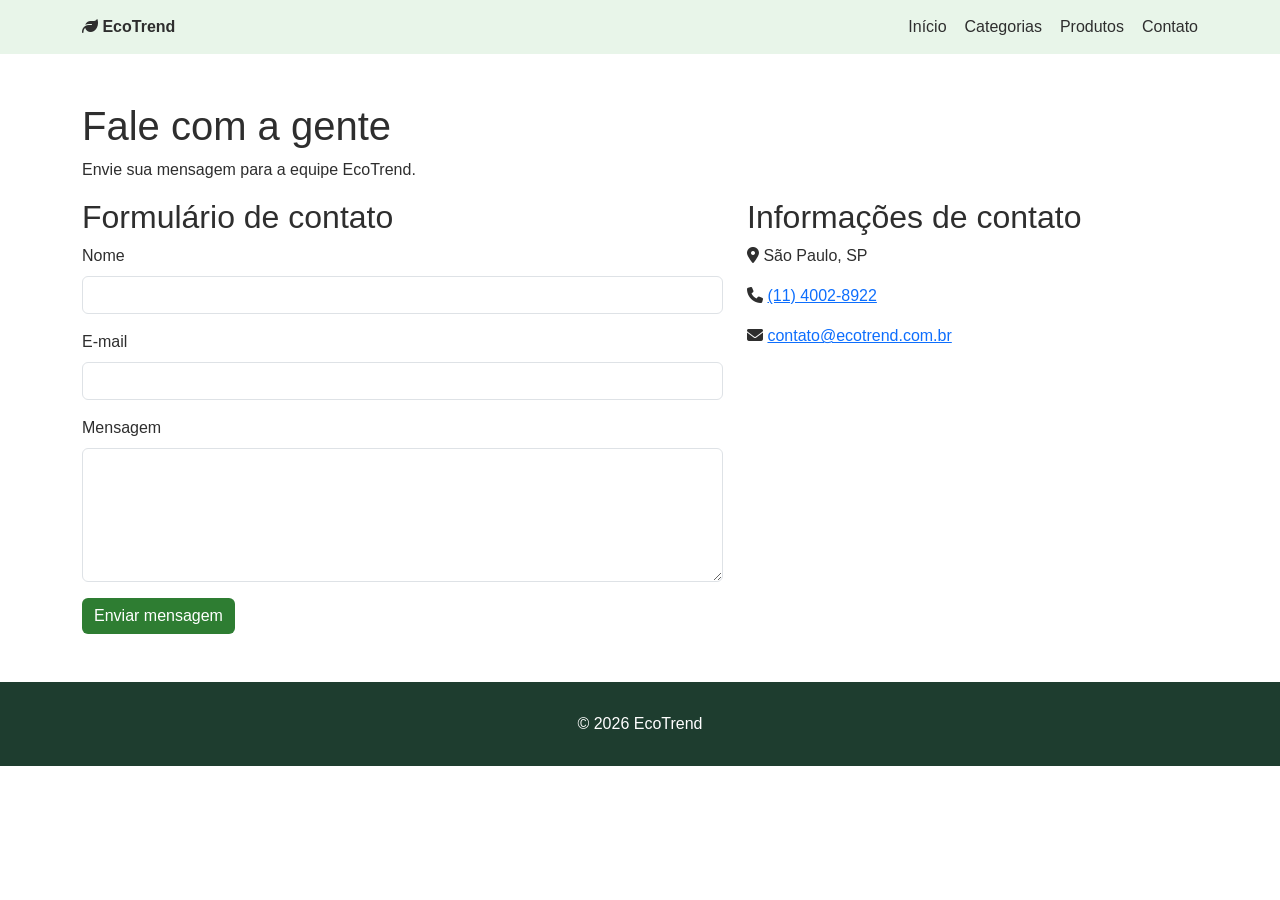
<file: contato.html>
<!DOCTYPE html>
<html lang="pt-BR">
<head>
    <meta charset="UTF-8">
    <meta name="viewport" content="width=device-width, initial-scale=1.0">
    <meta name="description" content="Entre em contato com a EcoTrend.">
    <title>Contato - EcoTrend</title>
    <link rel="stylesheet" href="https://cdn.jsdelivr.net/npm/bootstrap@5.3.3/dist/css/bootstrap.min.css">
    <link rel="stylesheet" href="https://cdnjs.cloudflare.com/ajax/libs/font-awesome/6.5.2/css/all.min.css">
    <link rel="stylesheet" href="css/style.css">
</head>
<body>
    <header class="navbar-eco">
        <nav class="container menu-eco" aria-label="Menu principal">
            <a class="navbar-brand fw-bold" href="index.html"><i class="fa-solid fa-leaf" aria-hidden="true"></i> EcoTrend</a>
            <ul class="menu-links">
                <li><a href="index.html">Início</a></li>
                <li><a href="categoria.html">Categorias</a></li>
                <li><a href="produto.html">Produtos</a></li>
                <li><a href="contato.html" aria-current="page">Contato</a></li>
            </ul>
        </nav>
    </header>

    <main class="container my-5">
        <header>
            <h1>Fale com a gente</h1>
            <p>Envie sua mensagem para a equipe EcoTrend.</p>
        </header>

        <div class="row g-4">
            <section class="col-md-7" aria-labelledby="titulo-formulario">
                <h2 id="titulo-formulario">Formulário de contato</h2>
                <form action="#" method="post">
                    <div class="mb-3">
                        <label class="form-label" for="nome">Nome</label>
                        <input class="form-control" id="nome" name="nome" type="text" required>
                    </div>

                    <div class="mb-3">
                        <label class="form-label" for="email">E-mail</label>
                        <input class="form-control" id="email" name="email" type="email" required>
                    </div>

                    <div class="mb-3">
                        <label class="form-label" for="mensagem">Mensagem</label>
                        <textarea class="form-control" id="mensagem" name="mensagem" rows="5" required></textarea>
                    </div>

                    <button class="btn btn-eco" type="submit">Enviar mensagem</button>
                </form>
            </section>

            <aside class="col-md-5" aria-labelledby="titulo-contato">
                <h2 id="titulo-contato">Informações de contato</h2>
                <address>
                    <p><i class="fa-solid fa-location-dot" aria-hidden="true"></i> São Paulo, SP</p>
                    <p><i class="fa-solid fa-phone" aria-hidden="true"></i> <a href="tel:+551140028922">(11) 4002-8922</a></p>
                    <p><i class="fa-solid fa-envelope" aria-hidden="true"></i> <a href="mailto:contato@ecotrend.com.br">contato@ecotrend.com.br</a></p>
                </address>
            </aside>
        </div>
    </main>

    <footer class="footer-eco text-center">
        <div class="container"><p class="mb-0">&copy; 2026 EcoTrend</p></div>
    </footer>
</body>
</html>
</file>
<file: css/style.css>
body {
    font-family:Arial,sans-serif;
    color:#2e2e2e;
    margin:0
}

.navbar-eco,.hero {
    background:#e8f5e9
}

.navbar-eco {
    padding:15px 0
}

.menu-eco {
    display:grid;
    grid-template-columns:auto 1fr;
    align-items:center;
    gap:20px
}

.menu-links {
    display:flex;
    justify-content:end;
    gap:18px;
    flex-wrap:wrap;
    margin:0;
    padding:0;
    list-style:none
}

.menu-links a {
    color:#2e2e2e;
    text-decoration:none
}

.menu-links a:hover {
    color:#2e7d32
}

.hero {
    padding:60px 20px
}

.btn-eco {
    background:#2e7d32;
    color:#fff;
    border:0
}

.btn-eco:hover {
    background:#1b5e20;
    color:#fff
}

.promo {
    background:#2e7d32;
    color:#fff;
    text-align:center;
    padding:35px 20px
}

.grid-categorias,.grid-produtos {
    display:grid;
    grid-template-columns:repeat(4,1fr);
    gap:20px
}

.card-produto {
    height:100%
}

.imagem-produto {
    height:300px;
    display:grid;
    place-items:center;
    font-size:40px;
    color:#2e7d32;
    background:#f1f1f1;
    overflow:hidden
}

.imagem-produto img {
    width: 100%;
    height: 100%;
    object-fit: contain;
    display: block;
}

.filtros {
    padding:15px;
    background:#f8f9fa;
    border:1px solid #ddd
}

.footer-eco {
    background:#1e3d2f;
    color:#fff;
    padding:30px 0;
    margin-top:40px
}

.footer-eco a {
    color:#d6ead9
}

@media(max-width:900px) {
    .grid-categorias,.grid-produtos {
        grid-template-columns:repeat(2,1fr)
    }
}

@media(max-width:600px) {
    .menu-eco {
        grid-template-columns:1fr
    }
    .menu-links {
        justify-content:start
    }
    .grid-categorias,.grid-produtos {
        grid-template-columns:1fr
    }
}

.produto-detalhe {
    height: 600px;
    font-size: 80px;
    overflow: hidden;
    display: grid;
    place-items: center;
}

.produto-detalhe img {
    width: 100%;
    height: 100%;
    object-fit: contain;
    display: block;
}
</file>
